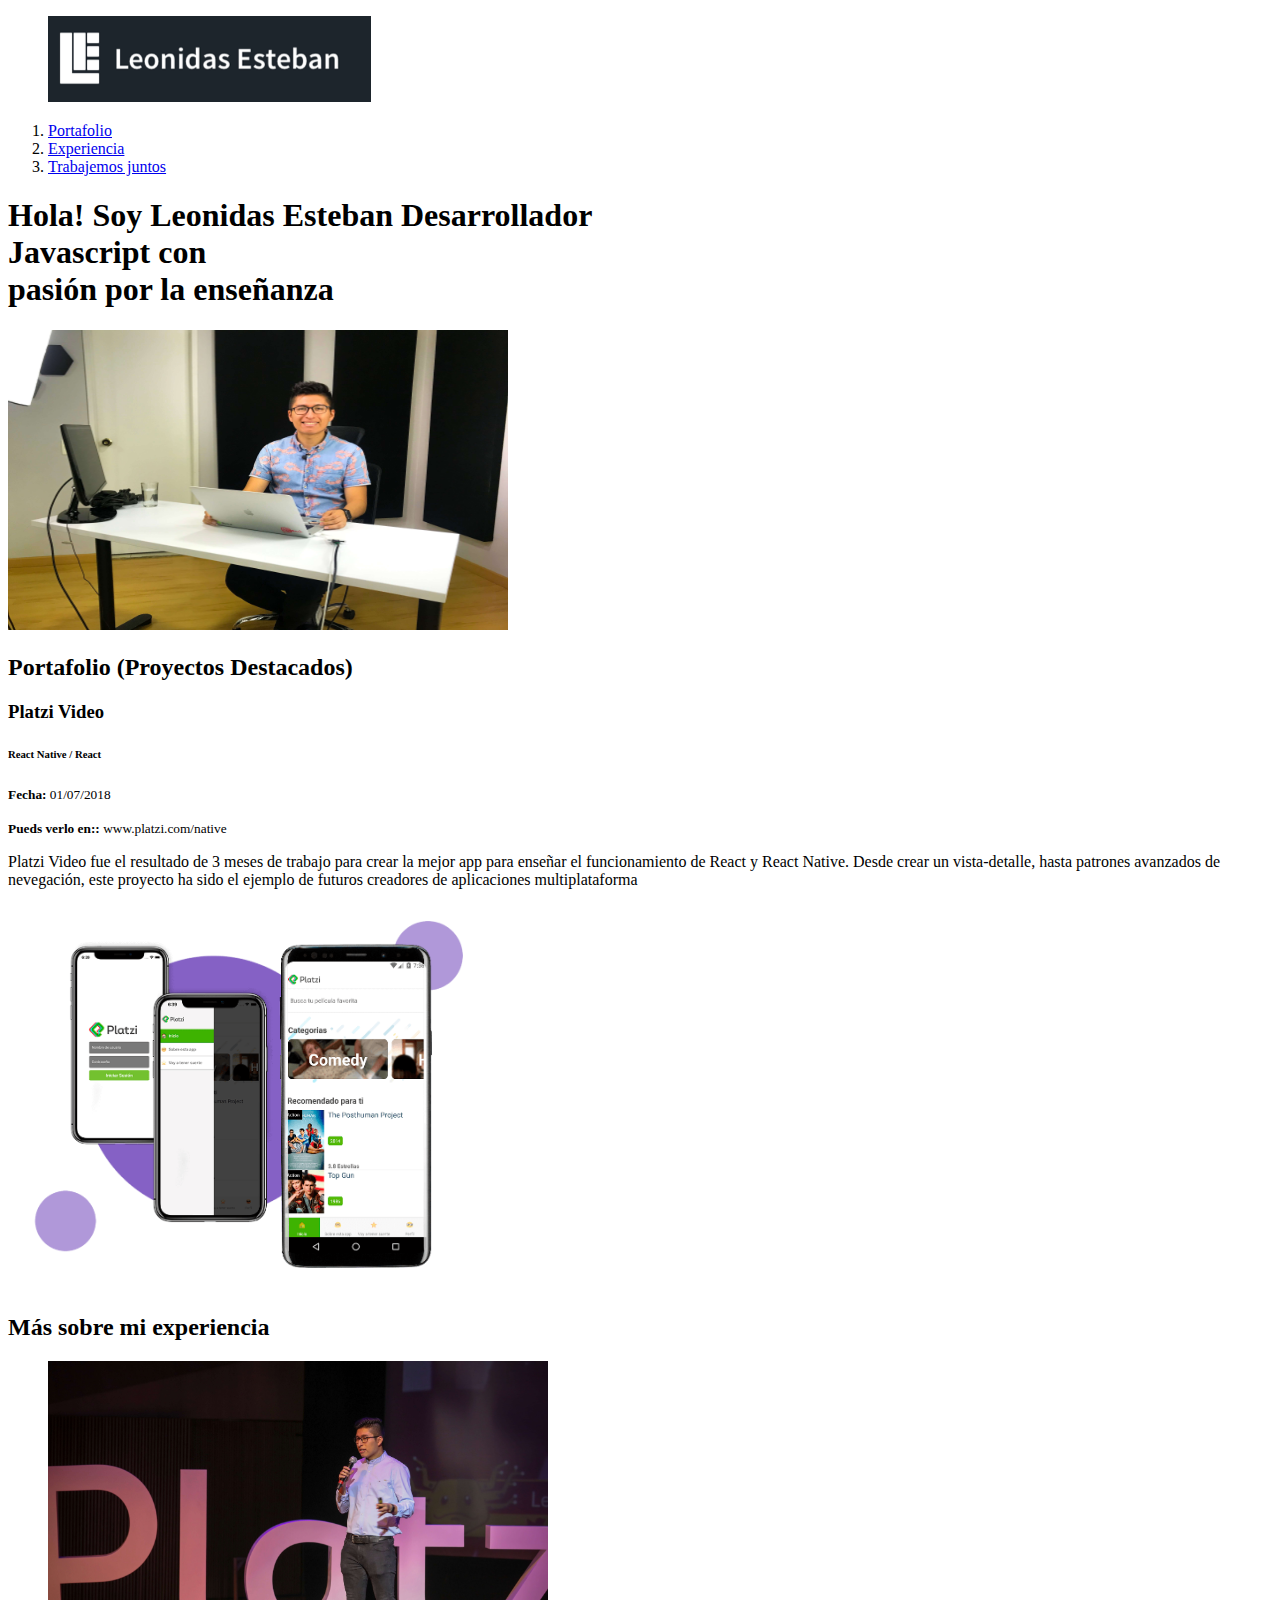
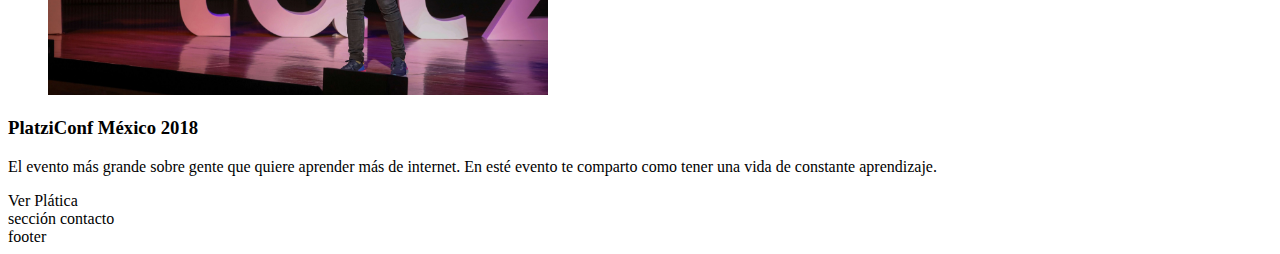
<file: 02 Escuela de Desarrollo Web/03 Curso de Desarrollo Web/desarrollo-web-portafolio-9af19a0a0fcd9fb6a66c3831cca6aaebf3328762/index.html>
<!DOCTYPE html>
<html lang="es">
  <head>
    <meta charset="UTF-8" />
    <title>Leonidas Esteban</title>
    <link rel="icon" type="image/png" href="images/favicon.png" />
  </head>
  <body>
    <header>
      <div>
        <figure>
          <img src="images/logo.png" alt="Logo de http://leonidasesteban.com" />
        </figure>
        <nav>
          <ol>
            <li>
              <a href="#">Portafolio</a>
            </li>
            <li>
              <a href="#">Experiencia</a>
            </li>
            <li>
              <a href="#">Trabajemos juntos</a>
            </li>
          </ol>
        </nav>
      </div>
    </header>
    <section>
      <h1>
        Hola! Soy <strong>Leonidas Esteban</strong> Desarrollador <br/> <strong>Javascript</strong> con <br> pasión por la <strong>enseñanza</strong>
      </h1>
      <img src="images/hero.jpg" width="500" height="300" alt="imagen principal del sitio"> 
    </section>
    <section>
      <h2>Portafolio (Proyectos Destacados)</h2>
      <article>
        <h3>Platzi Video</h3>
        <h6>React Native / React</h6>
        <p><small><strong>Fecha:</strong> 01/07/2018</small></p>
        <p><small><strong>Pueds verlo en::</strong> www.platzi.com/native</small></p>
        <p>Platzi Video fue el resultado de 3 meses de trabajo
            para crear la mejor app para enseñar el funcionamiento
            de React y React Native. Desde crear un vista-detalle, hasta patrones avanzados de nevegación, este proyecto ha sido el ejemplo de futuros creadores de aplicaciones multiplataforma</p>
      <img  width="500" src="images/platzi-video-react-native.png" alt="prouyecto del curso de React Native">
      </article>
    </section>
    <section>
      <h2>Más sobre mi experiencia</h2>
      <article>
        <figure>
          <img src="images/platzi-conf.jpg" width="500" />
        </figure>
        <h3>PlatziConf México 2018</h3>
        <p>El evento más grande sobre gente que quiere aprender más de internet. En esté evento te comparto como tener una vida de constante aprendizaje.</p>
        <a>Ver Plática</a>
      </article>
    </section>
    <section>sección contacto</section>
    <footer>footer</footer>
  </body>
</html>
</file>
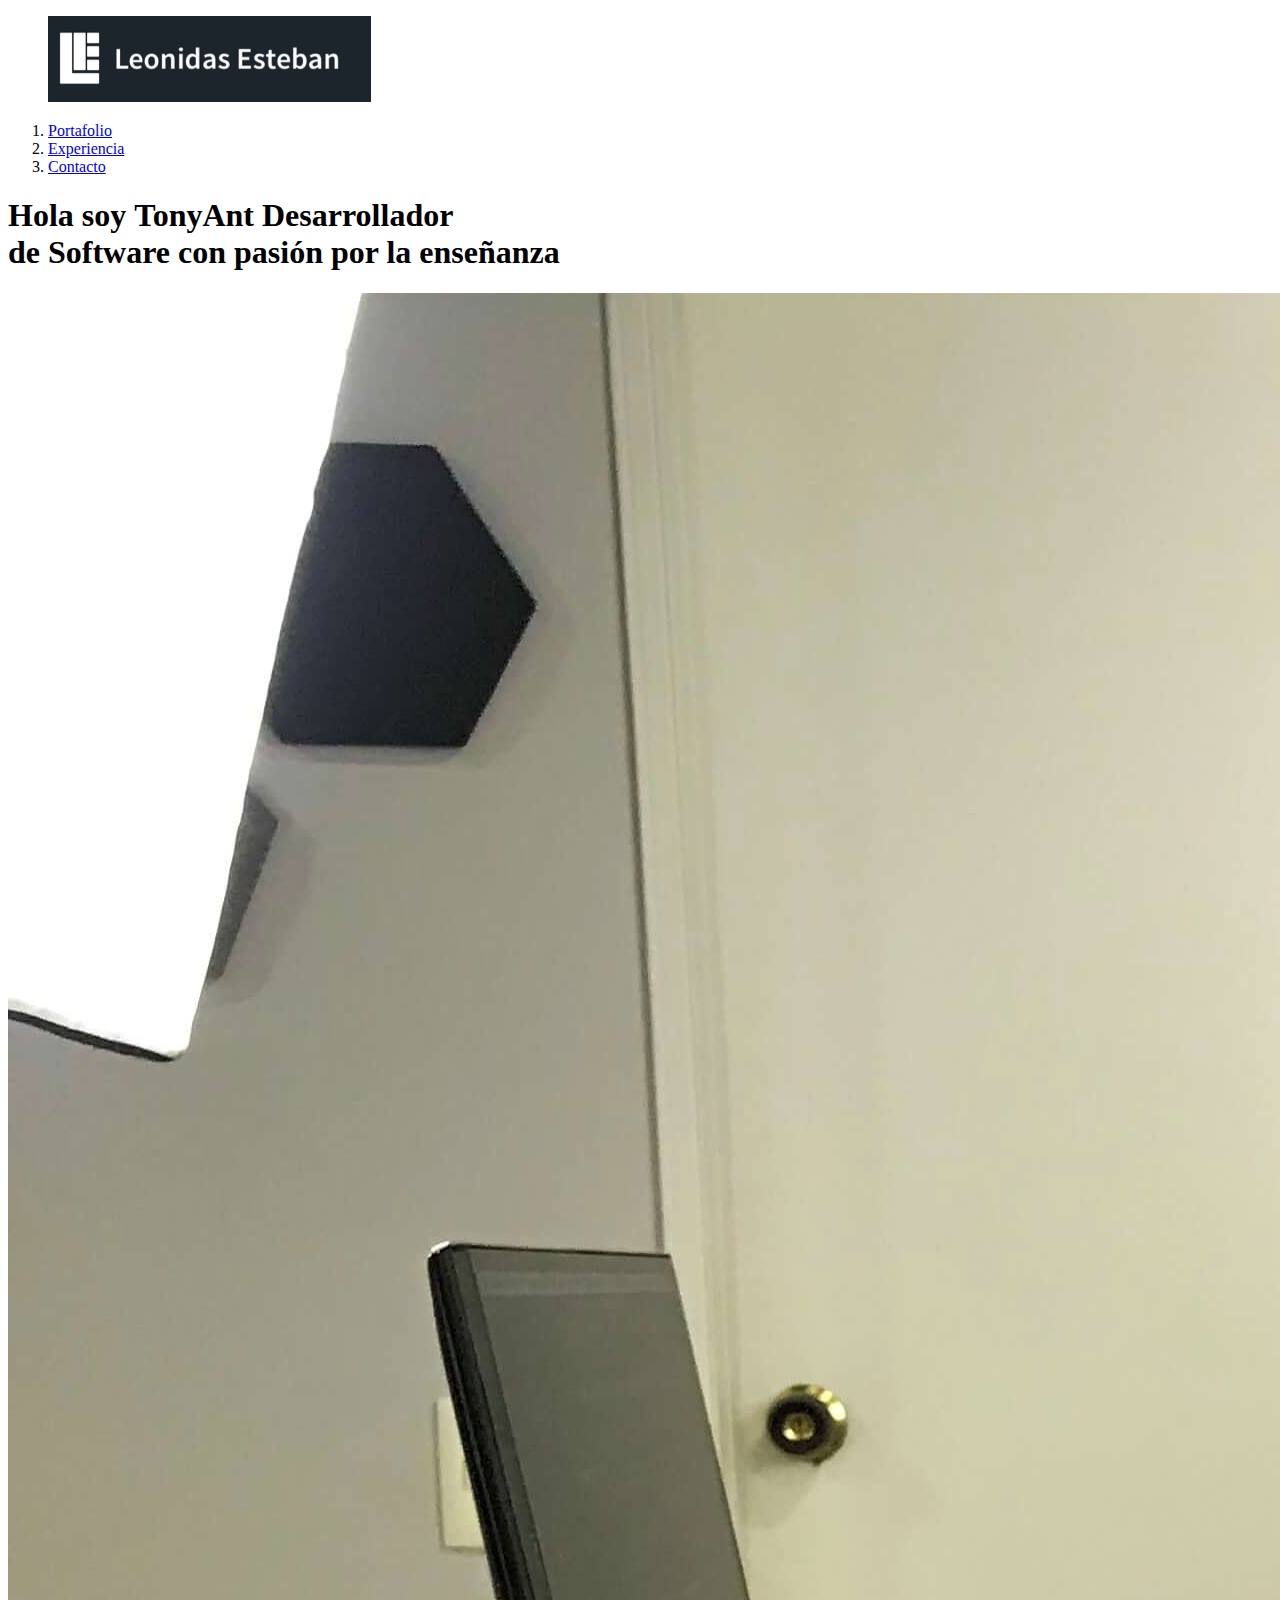
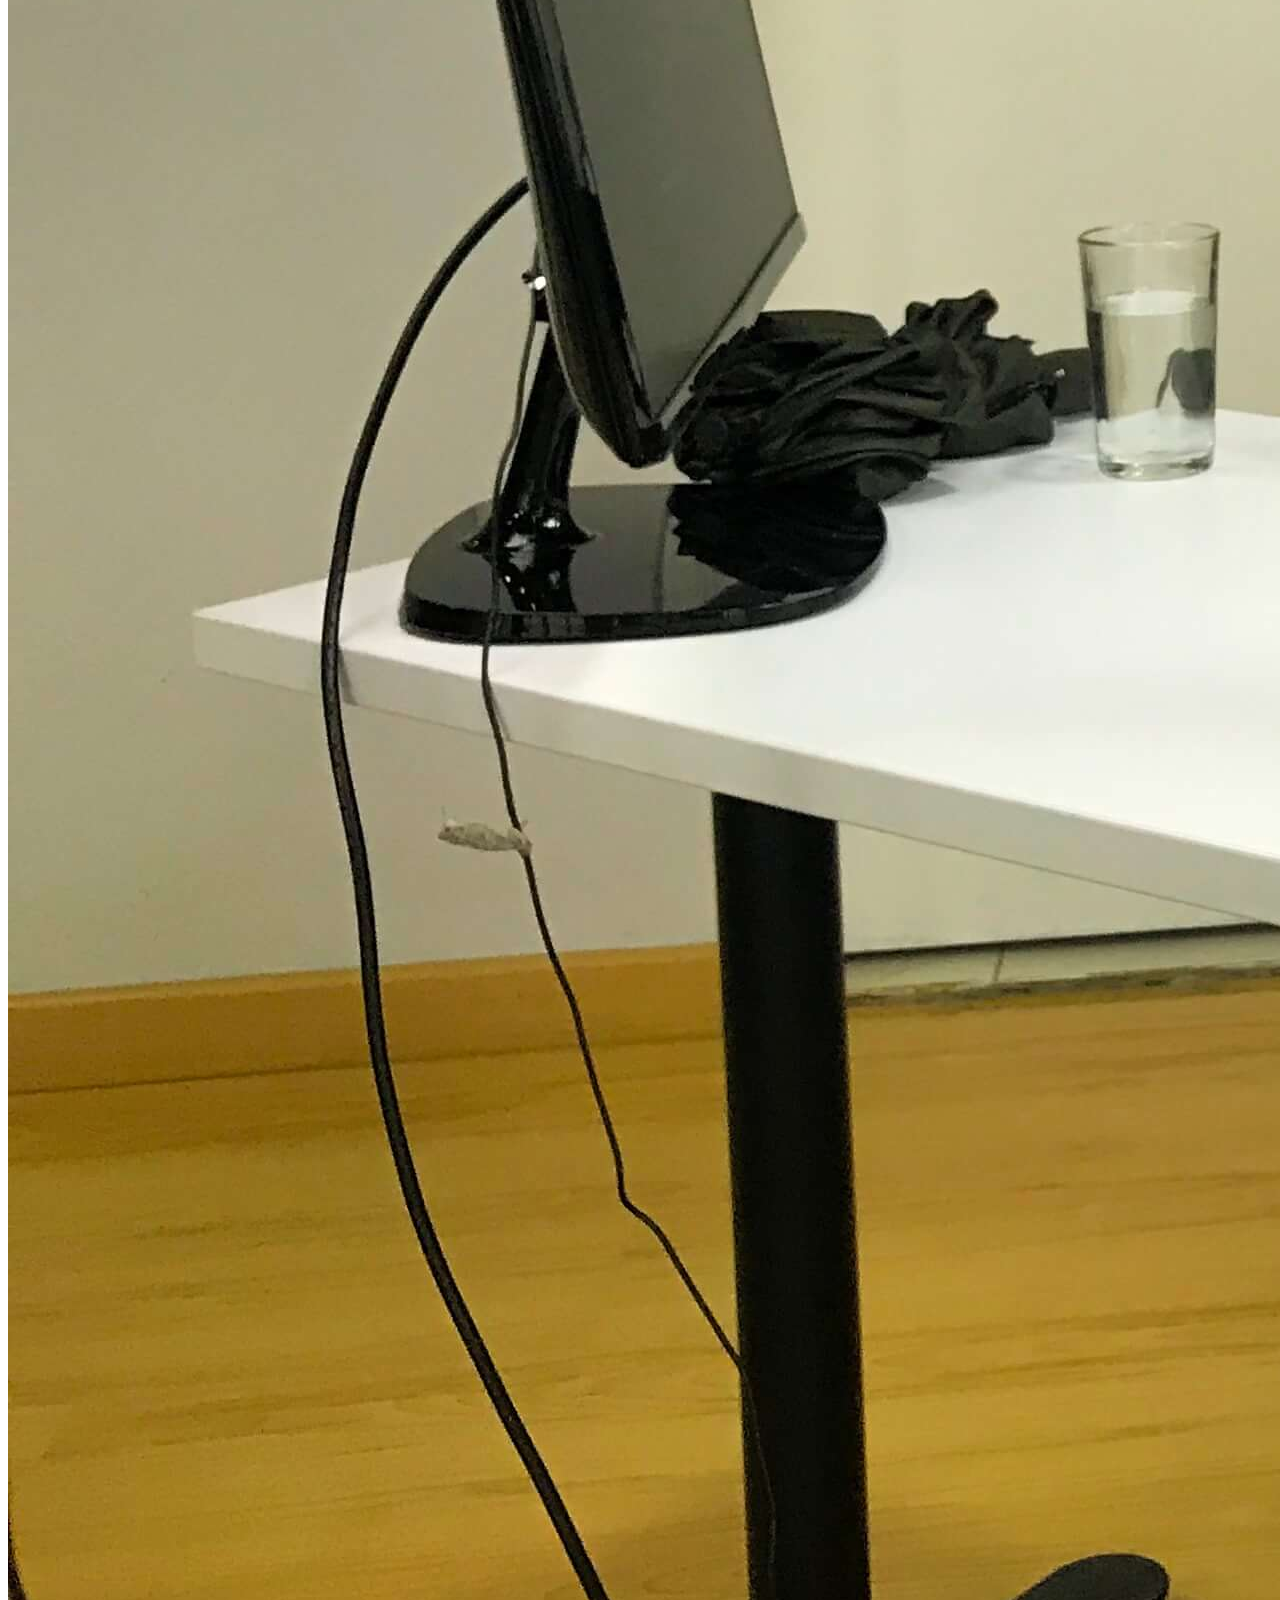
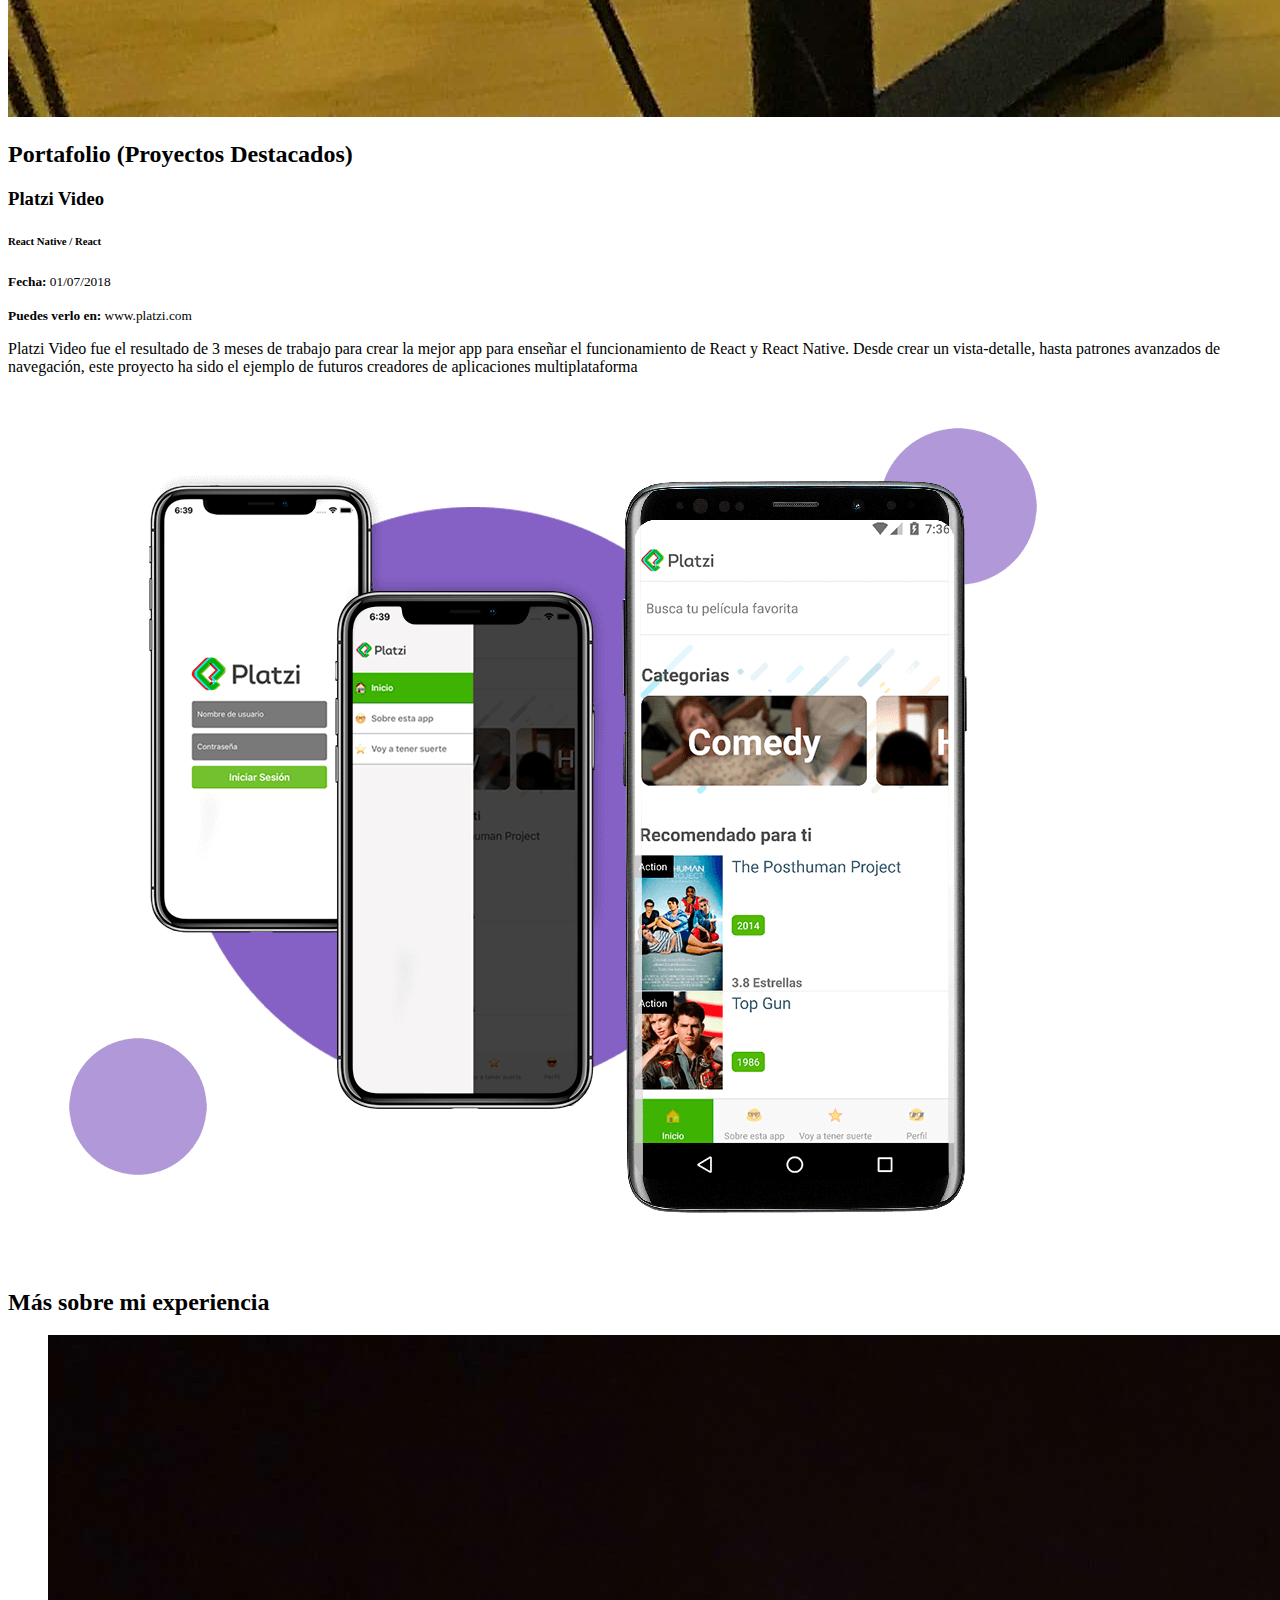
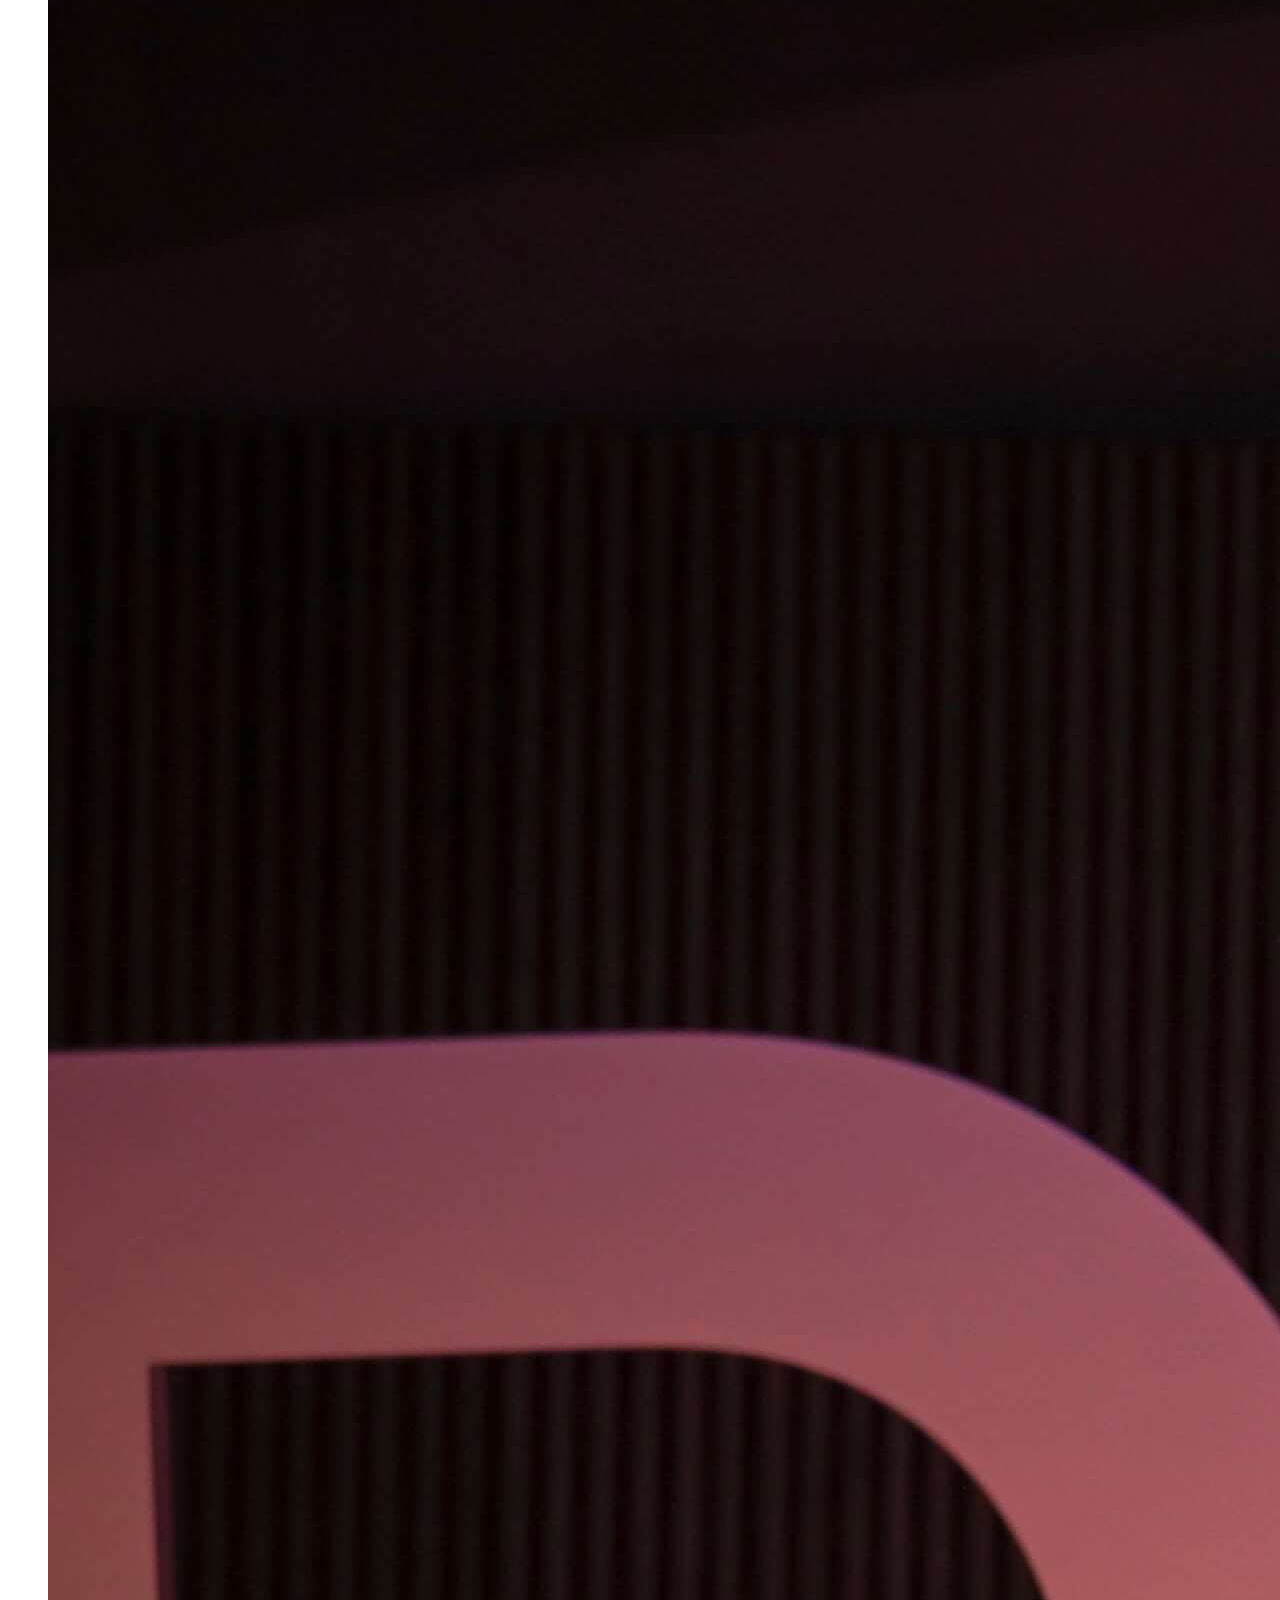
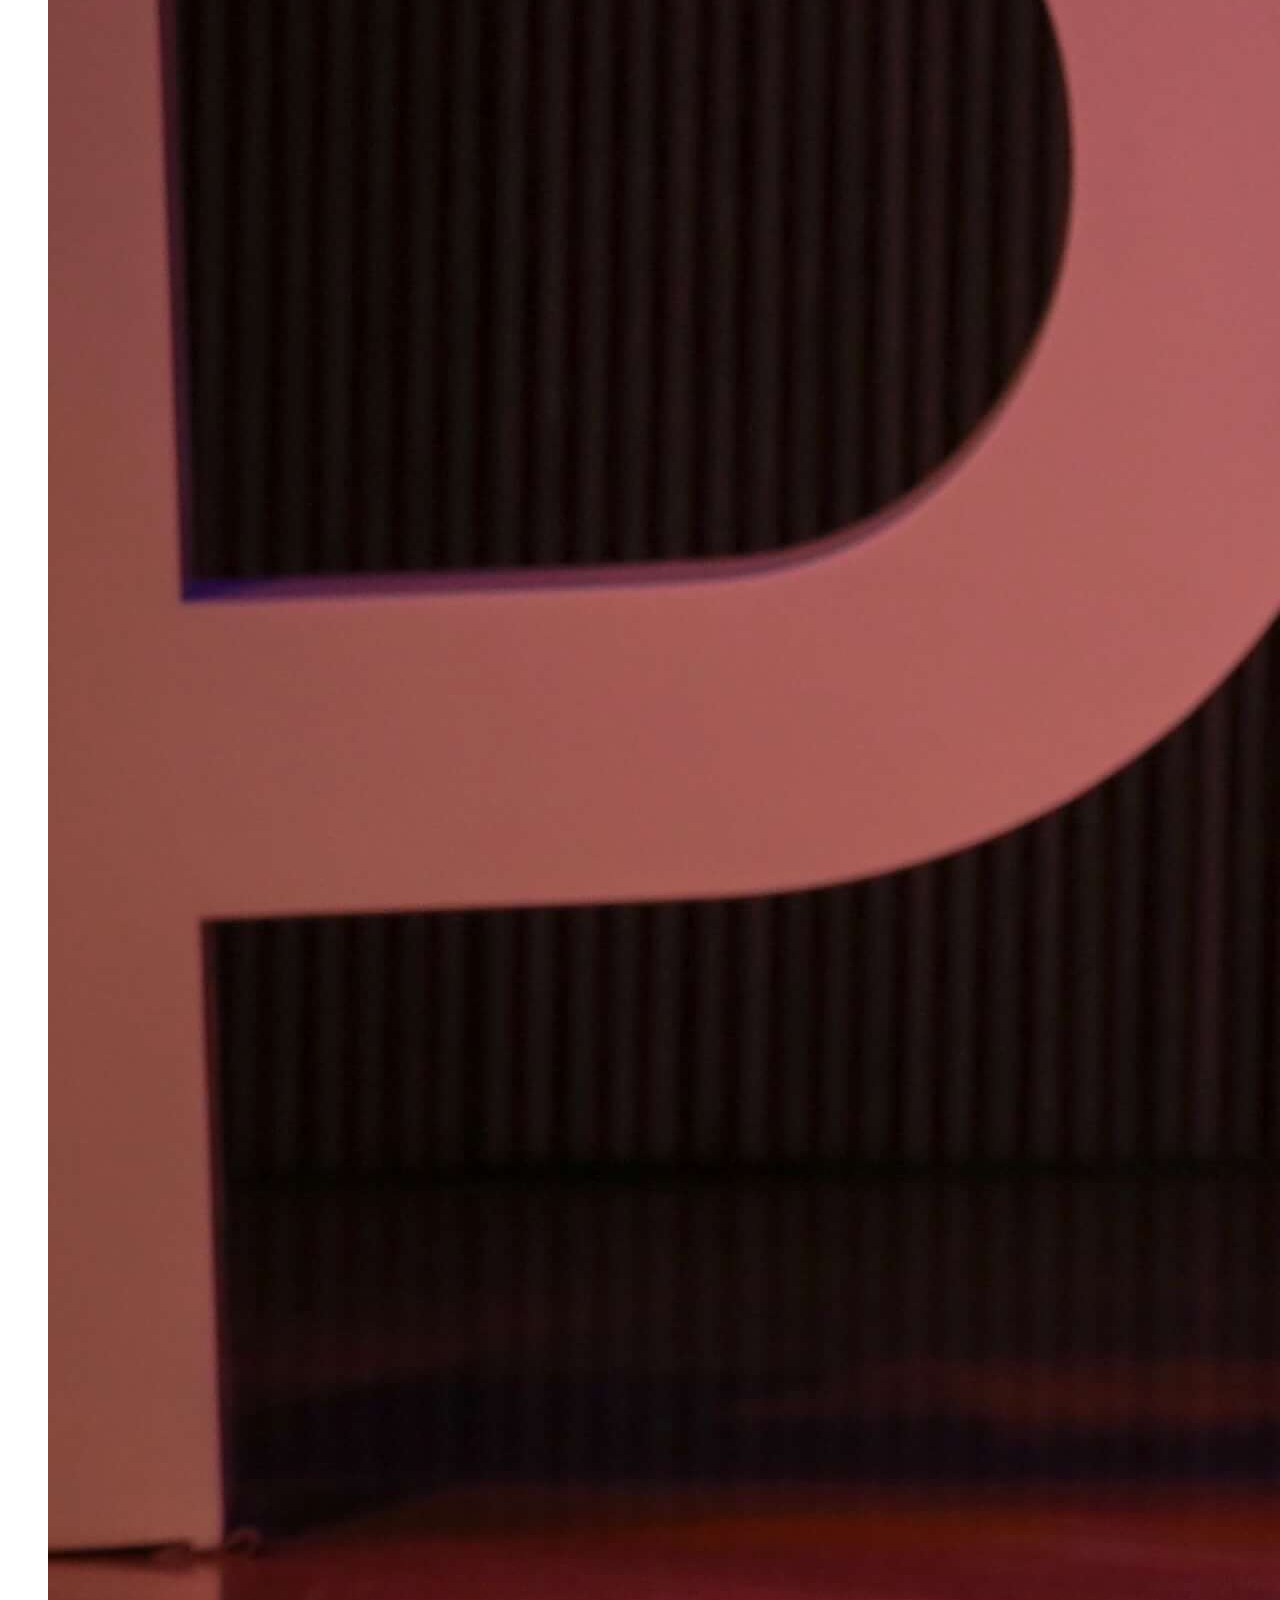
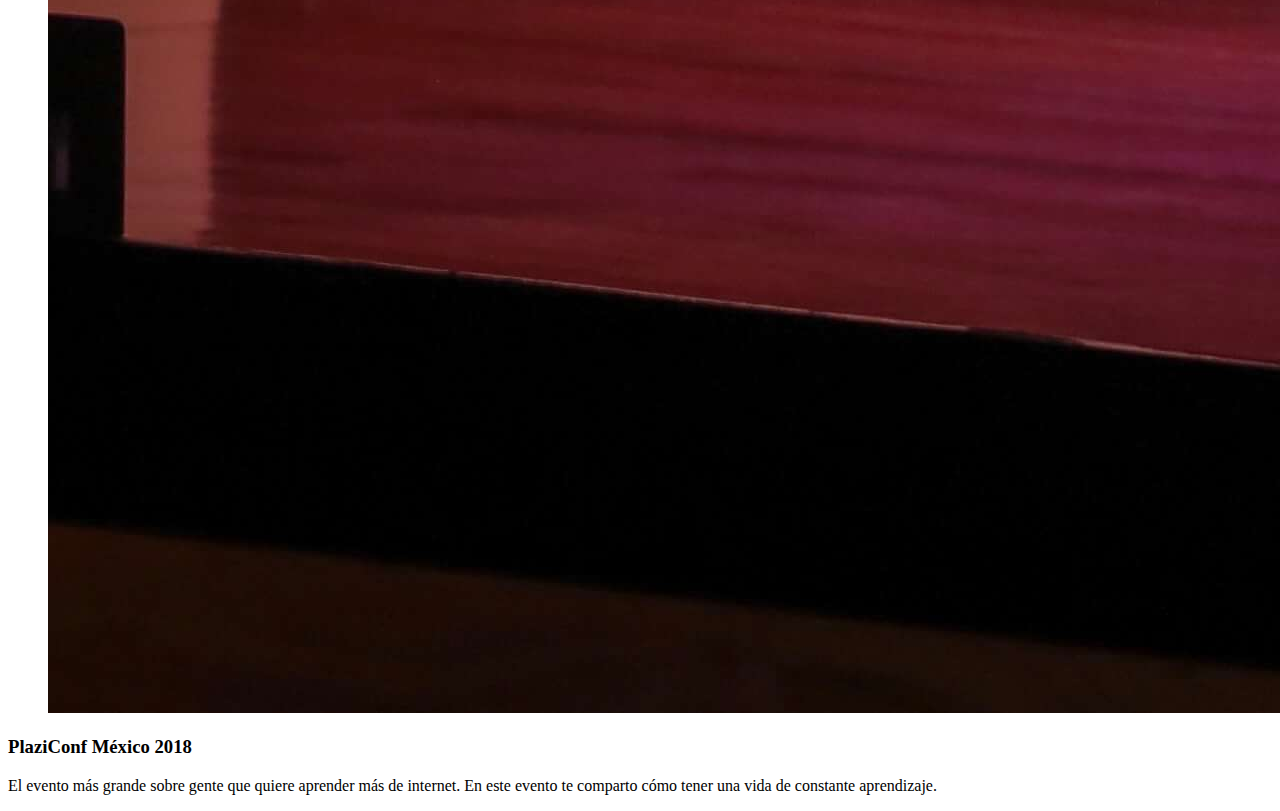
<file: 02 Escuela de Desarrollo Web/03 Curso de Desarrollo Web/Portafolio/index.html>
<!DOCTYPE html>
<html lang="es">
<head>
    <meta charset="UTF-8">
    <meta name="viewport" content="width=device-width, initial-scale=1.0">
    <title>TonyAnt</title>
    <link rel="icon" type="image/png" href="images/logotipo.png">
</head>
<body>
    <header>
        <div>
            <figure>
                <img src="images/logo.png" alt="Logo"/>
            </figure>
            <nav>
                <ol>
                    <li>
                        <a href="#">Portafolio</a>
                    </li>
                    <li>
                        <a href="#">Experiencia</a>
                    </li>
                    <li>
                        <a href="#">Contacto</a>
                    </li>
                </ol>
            </nav>
        </div>
    </header>



    <section class="section_principal">
        <h1>
            Hola soy <strong>TonyAnt</strong> Desarrollador <br/> de <strong> Software </strong> con pasión por la enseñanza 
        </h1>
        <img src="images/hero.jpg" alt="img_hero">
    </section><!--section_principal-->


    <section class="section_portafolio">
        <h2>
            Portafolio (Proyectos Destacados)
        </h2>
        <article>
            <h3>
                Platzi Video
            </h3>
            <h6>
                React Native / React
            </h6>
            <p><small><strong>Fecha:</strong> 01/07/2018</small></p>
            <p><small><strong>Puedes verlo en:</strong> www.platzi.com</small></p>
            <p>Platzi Video fue el resultado de 3 meses de trabajo para crear la mejor app para enseñar el funcionamiento de React y React Native. Desde crear un vista-detalle, hasta patrones avanzados de navegación, este proyecto ha sido el ejemplo de futuros creadores de aplicaciones multiplataforma</p>
            <img src="images/platzi-video-react-native.png" alt="">
        </article>
    </section><!--section_portafolio-->


    <section>
        <h2>Más sobre mi experiencia</h2>
        <article>
            <figure>
                <img src="images/platzi-conf.jpg" alt="">
            </figure>
            <h3>PlaziConf México 2018</h3>
            <p>El evento más grande sobre gente que quiere aprender más de internet. En este evento te comparto cómo tener una vida de constante aprendizaje.</p>
        </article>
    </section>
    <section>
        
    </section>
</body>
</html>
</file>
